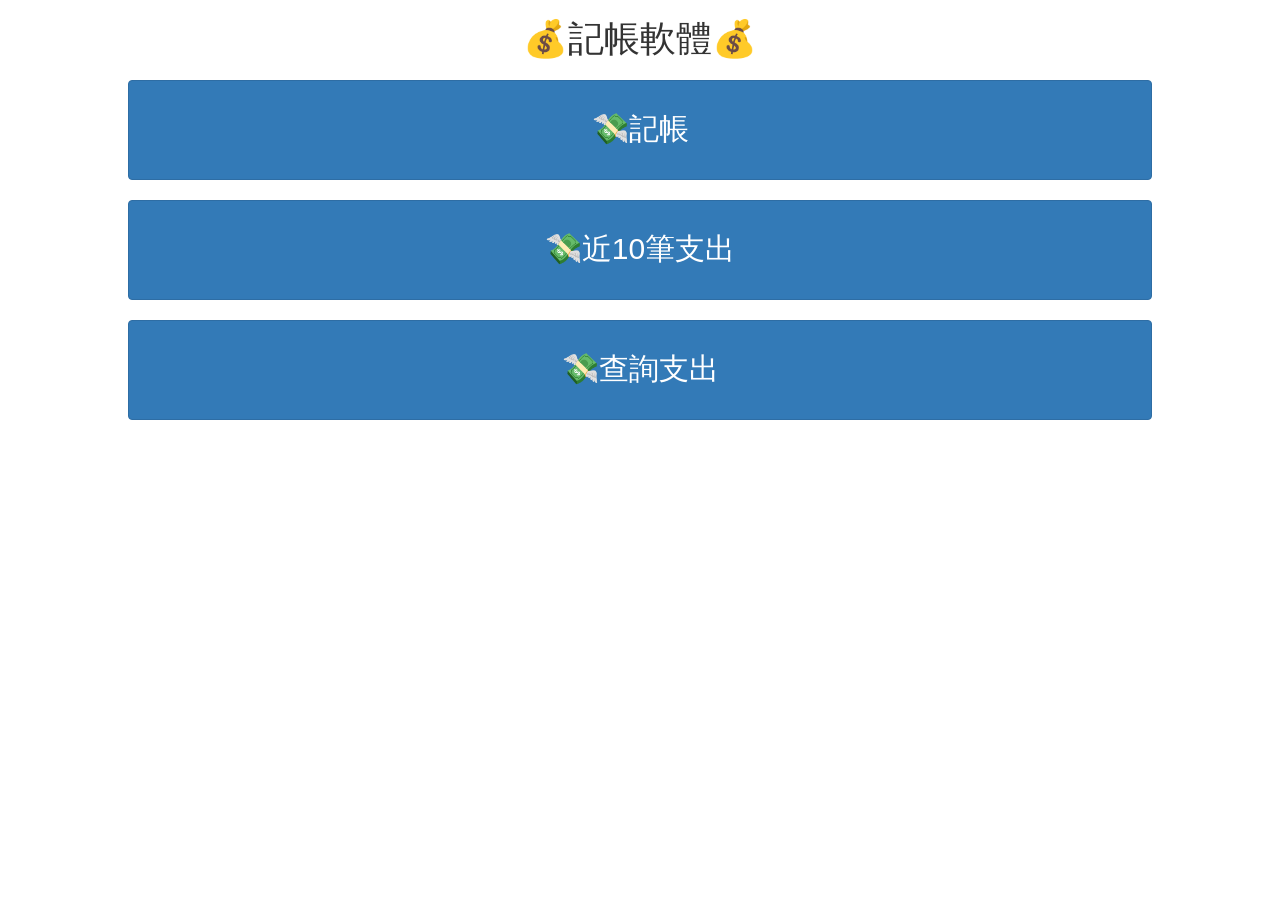
<file: index.html>
<!DOCTYPE html>
<html lang="en">
<head>
    <meta charset="UTF-8">
    <meta name="viewport" content="width=device-width, initial-scale=1.0">
    <meta http-equiv="X-UA-Compatible" content="ie=edge">
    <title>Document</title>
    <link href="css/bootstrap.css" rel="stylesheet">
    <link rel="stylesheet" type="text/css" href="css/style.css">
</head>
<body>
    <h1>💰記帳軟體💰</h1>
    <button class="btn btn-primary" onclick="window.location.href='accounting.html'">💸記帳</button>
    <button class="btn btn-primary" onclick="window.location.href='recent10.html'">💸近10筆支出</button>
    <button class="btn btn-primary" onclick="window.location.href='lookup.html'">💸查詢支出</button>
</body>
</html>
</file>
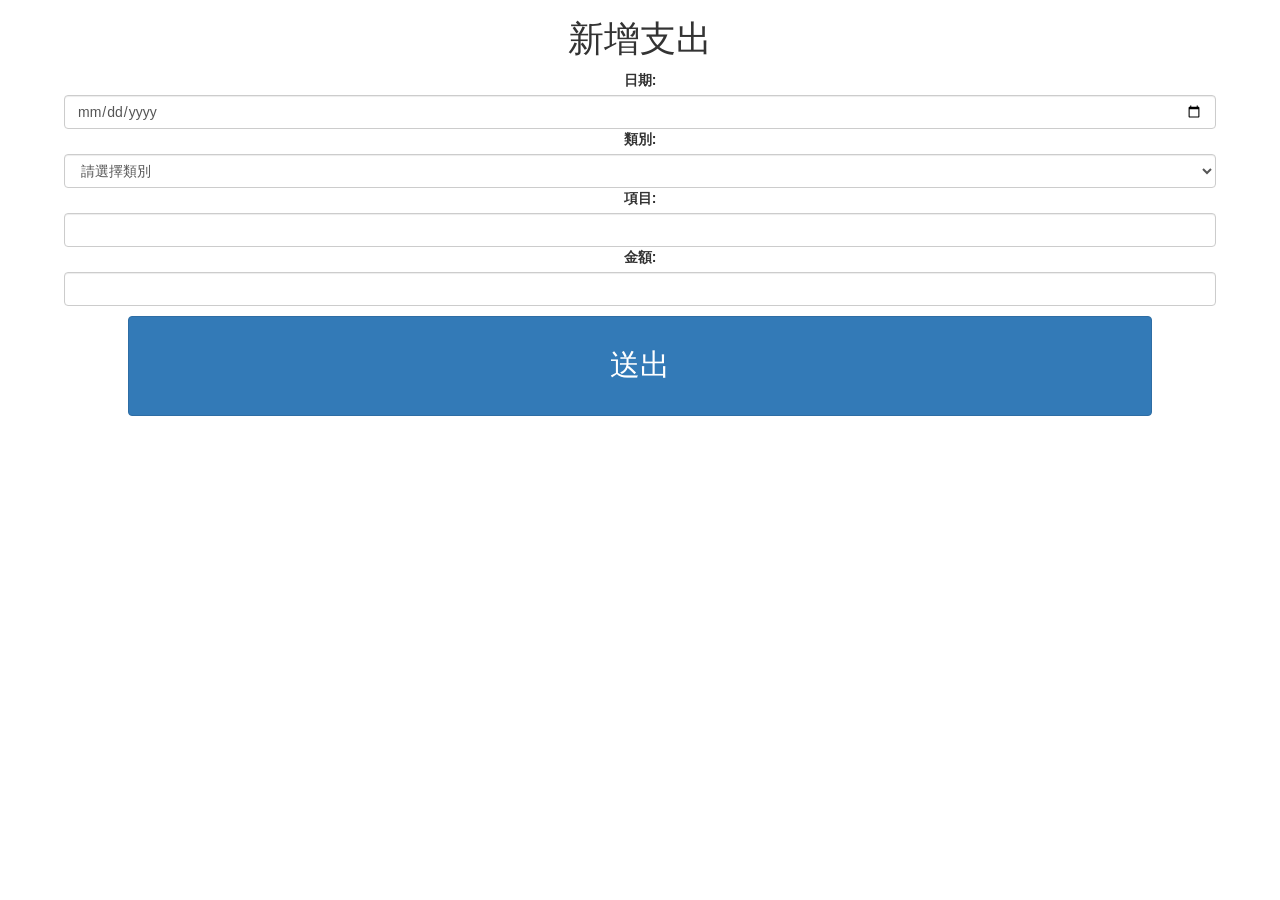
<file: accounting.html>
<!DOCTYPE html>
<html>
<head>
    <meta name="viewport" content="width=device-width, initial-scale=1, maximum-scale=1">
    <link href="css/bootstrap.css" rel="stylesheet">
    <link rel="stylesheet" type="text/css" href="css/style.css">
    <script type="text/javascript" src="js/jquery-1.12.2.min.js"></script>
    <script type="text/javascript" src="js/fdb-all.min.js"></script>
    <title></title>
</head>
<body>
    <h1>新增支出</h1>
    <div class="form-group">
        <label for="date">日期:</label>
        <input type="date" class="form-control" id="date">
        <label for="category">類別:</label>
        <select class="form-control" id="category">
           <option val="">請選擇類別</option>
           <option val="eat">吃的</option>
           <option val="play">玩的</option>
           <option val="other">其他</option>
       </select>
       <label for="item">項目:</label>
       <input type="text" class="form-control" id="item">
       <label for="cost">金額:</label>
       <input type="number" class="form-control" id="cost" >
       <button class="btn btn-primary" id="submit" onclick="btnbtn()">送出</button>
    </div>
    <script type="text/javascript" src="js/accounting.js"></script>
</body>
</html>
</file>
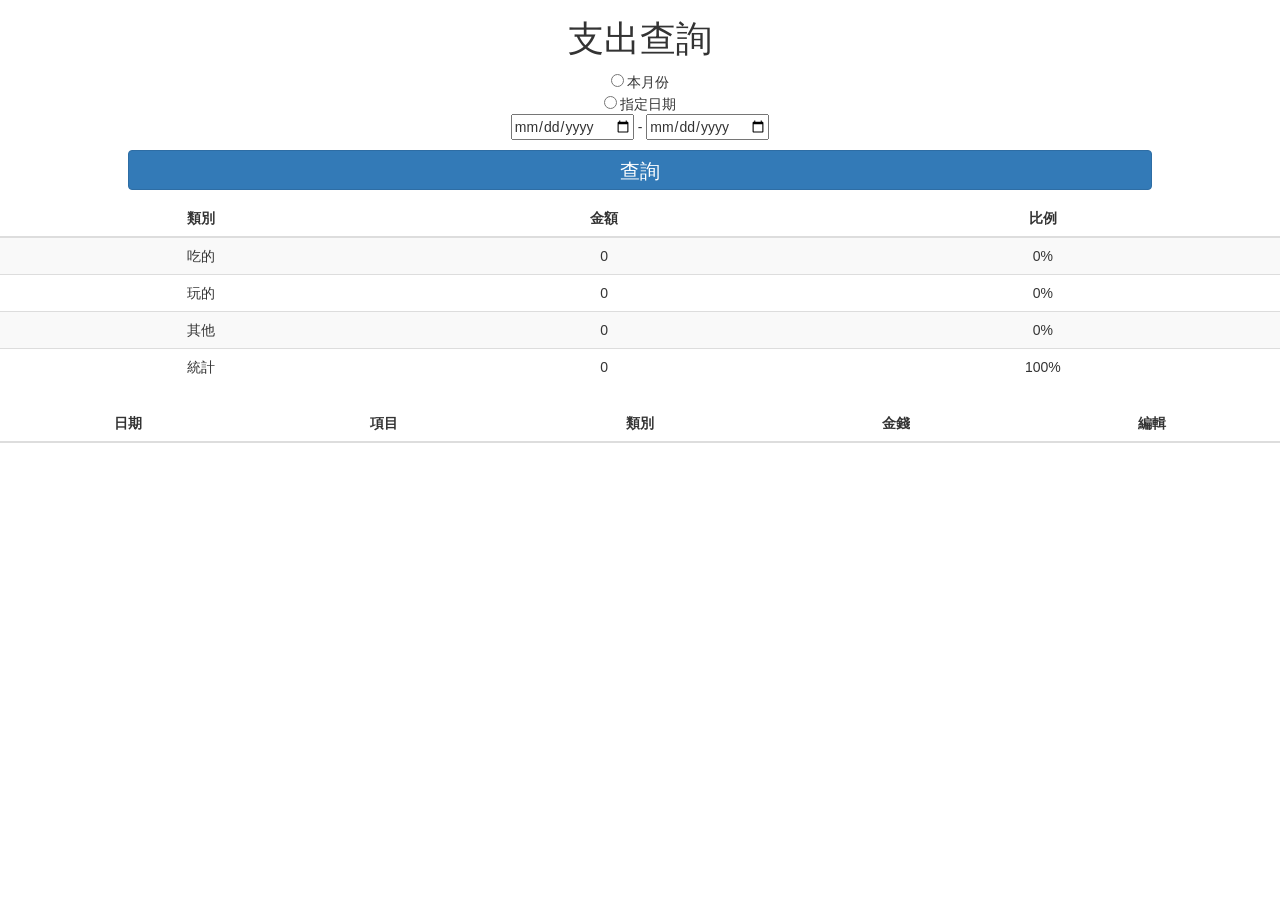
<file: lookup.html>
<!DOCTYPE html>
<html lang="en">
<head>
    <meta name="viewport" content="width=device-width, initial-scale=1, maximum-scale=1">
    <link href="css/bootstrap.css" rel="stylesheet">
    <link rel="stylesheet" type="text/css" href="css/style.css">
    <script type="text/javascript" src="js/jquery-1.12.2.min.js"></script>
    <script type="text/javascript" src="js/fdb-all.min.js"></script>
    <script type="text/javascript" src="js/lookup.js"></script>
    <title></title>
</head>
<body>
    <h1>支出查詢</h1>
    <input type="radio" name="date" value="curMonth" > 本月份 <br>
    <input type="radio" name="date" value="time"> 指定日期 <br>
    <input type="date" value="" id="fromTime"> - <input type="date" value="" id="toTime"><br>
    <button value="" class="btn btn-primary little" onclick="Search()">查詢</button>
    <table class="table table-striped">
       <thead>
           <th>類別</th>
           <th>金額</th>
           <th>比例</th>
       </thead>
       <tbody id="lookupTable1">
           <tr>
               <td>吃的</td>
               <td id = "eatCost">0</td>
               <td id = "eatper">0%</td>
           </tr>
           <tr>
               <td>玩的</td>
               <td id = "playCost">0</td>
               <td id = "playper">0%</td>
           </tr>
           <tr>
               <td>其他</td>
               <td id = "otherCost">0</td>
               <td id ="otherper">0%</td>
           </tr>
           <tr>
               <td>統計</td>
               <td id = "totalCost">0</td>
               <td>100%</td>
           </tr>
       </tbody>
    </table>
    <table class="table table-striped">
       <thead>
           <th>日期</th>
           <th>項目</th>
           <th>類別</th>
           <th>金錢</th>
           <th>編輯</th>
       </thead>
       <tbody id="lookupTable2">

       </tbody>
    </table>
</body>
</html>
</file>
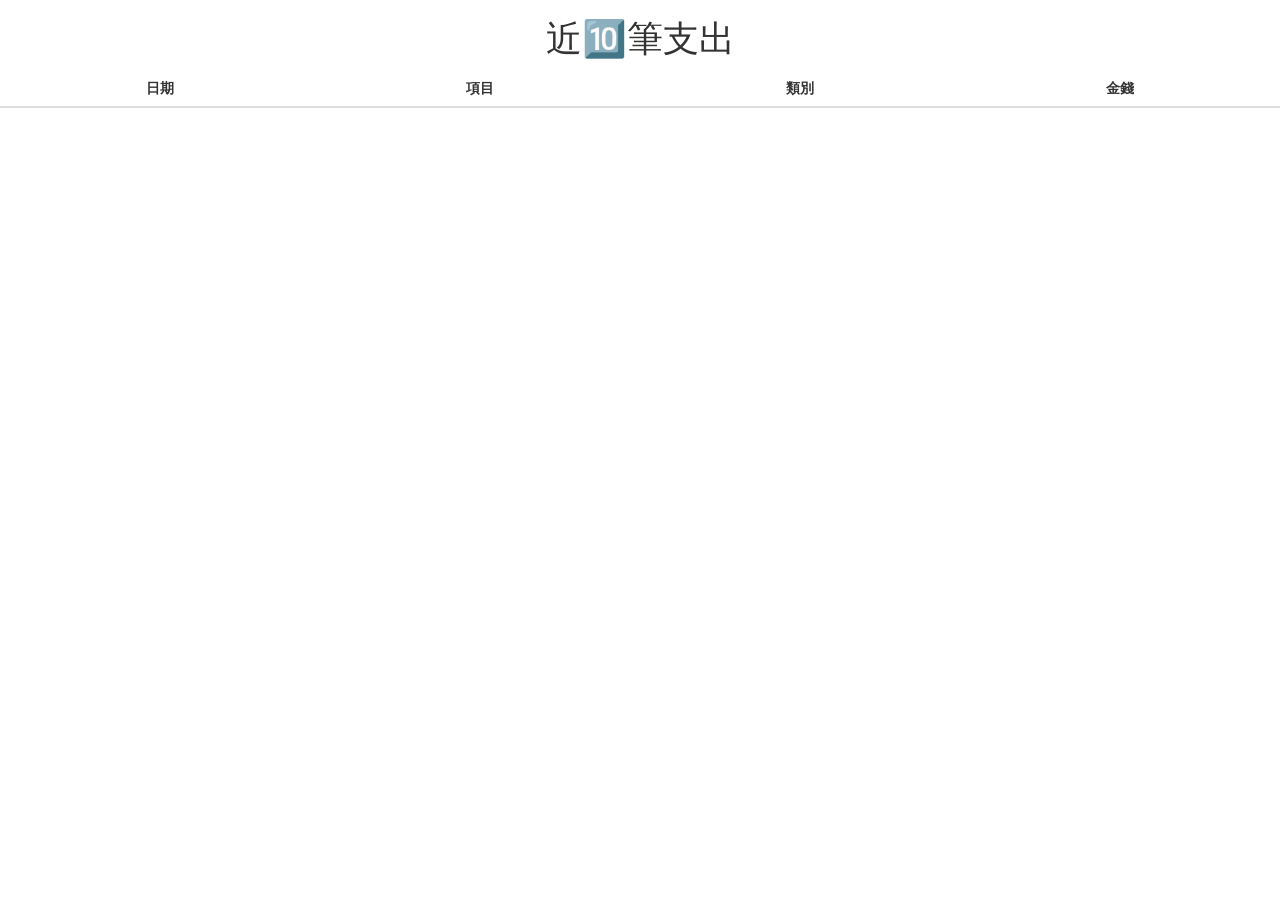
<file: recent10.html>
<!DOCTYPE html>
<html lang="en">
<head>
    <meta name="viewport" content="width=device-width, initial-scale=1, maximum-scale=1">
    <link href="css/bootstrap.css" rel="stylesheet">
    <link rel="stylesheet" type="text/css" href="css/style.css">
    <script type="text/javascript" src="js/jquery-1.12.2.min.js"></script>
    <script type="text/javascript" src="js/fdb-all.min.js"></script>
    <script type="text/javascript" src="js/recent10.js"></script>
    <title></title>
</head>
<body>
    <h1>近🔟筆支出</h1>
    <table class="table table-striped">
       <thead>
           <th>日期</th>
           <th>項目</th>
           <th>類別</th>
           <th>金錢</th>
       </thead>
       <tbody id="accountingTable">

       </tbody>
    </table>
</body>
</html>
</file>
<file: css/style.css>
.btn{
	width: 80%;
	height: 100px;
	margin: 10px;
	font-size: 30px;
}
#titleImg{
	width: 90%;
}
body{
	text-align: center;
}
/* @font-face {
    font-family: myFont;
    src: url("../font/myFont.ttf");
} */
h1{
	font-family: myFont;
}
.form-control{
	width: 90%;
	margin: auto;
}
th{
	text-align: center;
}
.little{
	height: 40px;
	font-size: 20px;
}
</file>
